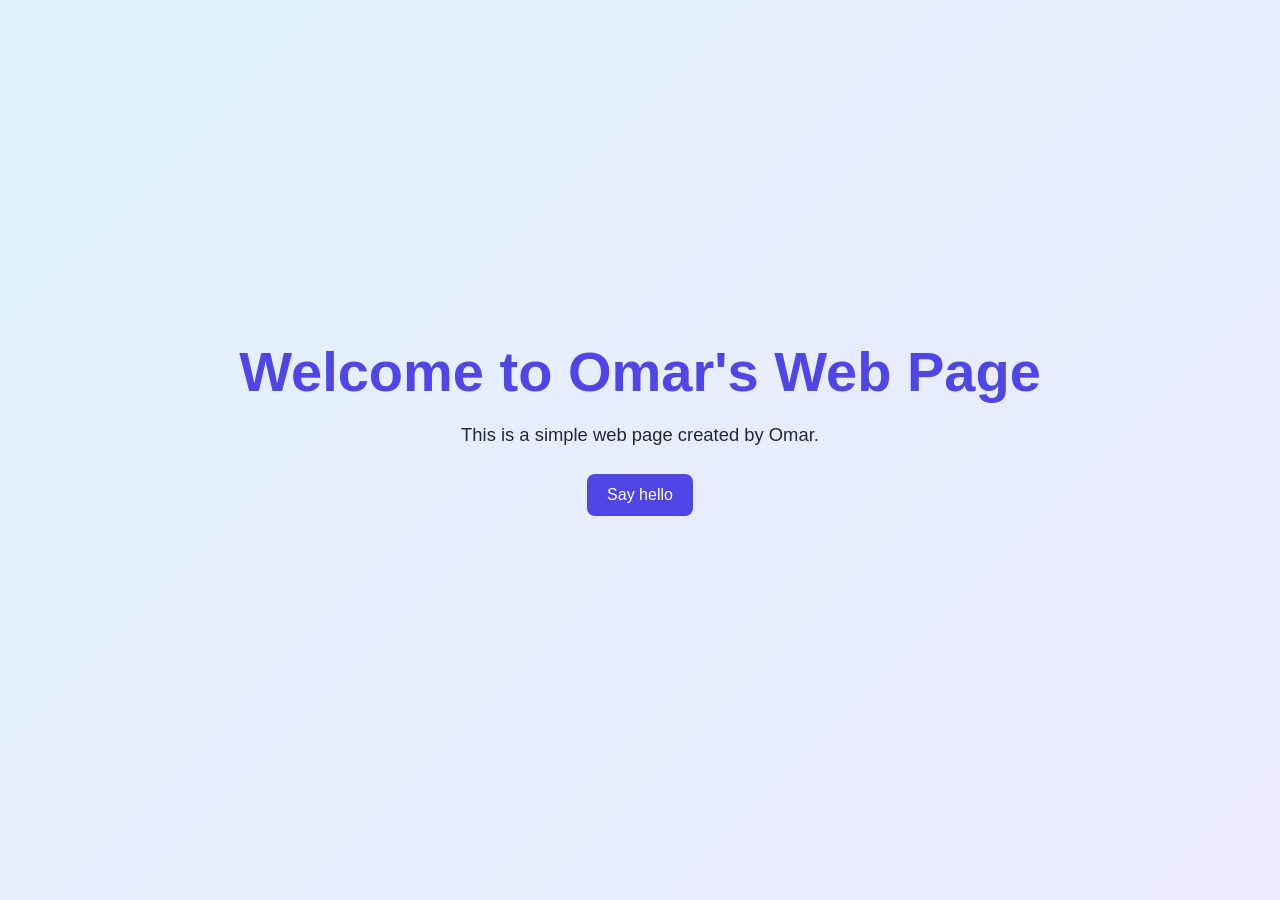
<file: Omar_Mo/index.html>
<!DOCTYPE html>
<html lang="en">
<head>
    <meta charset="UTF-8">
    <meta name="viewport" content="width=device-width, initial-scale=1.0">
    <link rel="stylesheet" href="style.css">
    <title>Omar Web Page</title>
</head>
<body>
    <h1>Welcome to Omar's Web Page</h1>
    <p>This is a simple web page created by Omar.</p>
    <button id="welcomeButton" type="button">Say hello</button>
    <p id="message" aria-live="polite"></p>
    <script src="main.js" defer></script>
</body>
</html>
</file>
<file: Omar_Mo/style.css>
body {
	margin: 0;
	min-height: 100vh;
	display: flex;
	flex-direction: column;
	align-items: center;
	justify-content: center;
	padding: 2rem;
	box-sizing: border-box;
	font-family: Arial, sans-serif;
	color: #1f2937;
	text-align: center;
	background: linear-gradient(135deg, #e0f2fe, #ede9fe);
}

h1 {
	margin: 0 0 1rem;
	color: #4f46e5;
	font-size: clamp(2rem, 5vw, 3.5rem);
}

p {
	margin: 0;
	max-width: 40rem;
	font-size: 1.15rem;
	line-height: 1.6;
}

button {
	margin-top: 1.5rem;
	padding: 0.75rem 1.25rem;
	border: 0;
	border-radius: 0.5rem;
	color: #ffffff;
	background: #4f46e5;
	font: inherit;
	cursor: pointer;
}

button:hover {
	background: #4338ca;
}

#message {
	min-height: 1.6em;
	margin-top: 1rem;
	color: #3730a3;
}
</file>
